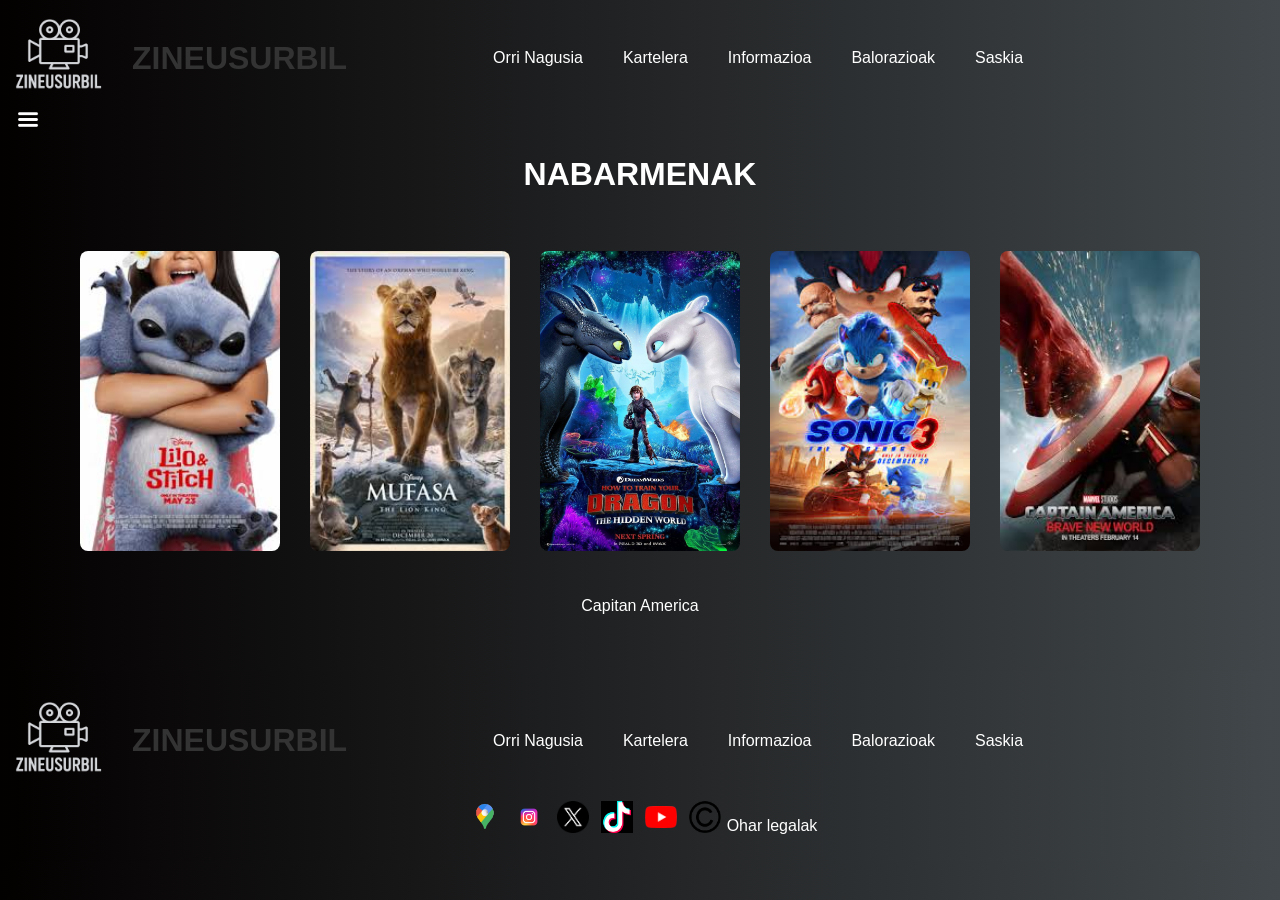
<file: index.html>
<!DOCTYPE html>
<html lang="eu">
<meta charset="utf-8">
<meta name="viewport" content="width=device-width, initial-scale=1.0">
<meta name="author" content="Urko Mendibe Capellán">
<meta name="description"
    content="Hona hemen bezeroak eskatutako web aplikazioa. Honekin batera ere mahaigaineko programa bat eskatu digu eta horren ostean datu base bat diseinatzea ere. Hasiera batean orri sinple bat eskatu digu, funtzionala baina sinplea, gehienbat informatiboa. Badago aukera etorkizun batean funtzionalitate gehiago sartzeko nahia edukitzea, horretarako kodea eskuragarri jarriko dugu oztopoak ez aurkitzeko.">

<head>
    <title>ZineUsurbil</title>
    <link rel="icon" type="image/x-icon" href="img/logo_zineusurbil.png">
    <link rel="stylesheet" href="styles.css">
</head>

<body>

    <header>
        <img class="logoa_argazkia" src="img/logo_zineusurbil.png" alt="ZineUsurbil logo">
        <h1 class="ZineUsurbil"><a class="ZineUsurbil_textua" href="index.html">ZINEUSURBIL</a></h1>
        <nav class="nabigazio_elementuak">
            <p><a href="index.html">Orri Nagusia</a></p>
            <p><a href="kartelera.html">Kartelera</a></p>
            <p><a href="informazioa.html">Informazioa</a></p>
            <p><a href="balorazioak.html">Balorazioak</a></p>
            <p><a href="saskia.html">Saskia</a></p>
        </nav>
    </header>

    <main>
        <img class="hamburguesa_menua" src="img/boton_hamburguesa (1).png" alt="Hamburguesa menua">
        <h1 class="nabarmenak">NABARMENAK</h1>
        <br>
        <br>
        <div class="nabarmenak_pelikulak">
            <img src="img/pelikulak/lilo&stich.png" alt="Lilo & Stitch">
            <img src="img/pelikulak/reyleon.png" alt="Mufasa: El Rey Leon">

            <img src="img/pelikulak/entrenaatudragon.png" alt="Como Entrenar a tu Dragon 3">

            <img src="img/pelikulak/sonic3.png" alt="Sonic 3">

            <img src="img/pelikulak/capitanamerica.png" alt="Capitan America">
            <p>Capitan America</p>
        </div>
    </main>
    <footer>
        <div class="footer_nabigazioa">
            <img class="logoa_argazkia" src="img/logo_zineusurbil.png" alt="ZineUsurbil logo">
            <h1 class="ZineUsurbil"><a class="ZineUsurbil_textua" href="index.html">ZINEUSURBIL</a></h1>
            <nav class="nabigazio_elementuak">
                <p><a href="index.html">Orri Nagusia</a></p>
                <p><a href="kartelera.html">Kartelera</a></p>
                <p><a href="informazioa.html">Informazioa</a></p>
                <p><a href="balorazioak.html">Balorazioak</a></p>
                <p><a href="saskia.html">Saskia</a></p>
            </nav>
        </div>
        <div class="sare_sozialak">
            <a href="https://maps.app.goo.gl/LYmgyRZZ584R61nG9" target="_blank" title="Cinesa Urbil Mapa"><img
                    src="img/maps (1) (1).png" alt="Lokalizazioa"></a>
            <a href="https://www.instagram.com/cinesa.es/?hl=es" target="_blank" title="Instagram Cinesa"><img
                    class="instagram_logo" src="img/instagram_logo.png" alt="Instagram"></a>
            <a href="https://x.com/Cinesa?ref_src=twsrc%5Egoogle%7Ctwcamp%5Eserp%7Ctwgr%5Eauthor" target="_blank"
                title="X (Twitter) Cinesa"><img class="x_logo" src="img/x.png" alt="X"></a>
            <a href="https://www.tiktok.com/@cinesa.es?lang=es" target="_blank" title="TikTok Cinesa"><img
                    class="tik_tok_logo" src="img/tiktok.png" alt="Tik Tok"></a>
            <a href="https://www.youtube.com/@cinesa" target="_blank" title="YouTube Cinesa"><img class="youtube_logo"
                    src="img/yt.png" alt="YouTube"></a>
            <a href="https://www.cinesa.es/documentos-legales/aviso-legal/"><img class="copyright"
                    src="img/copiryght (1) (1).png"></a>
            <p class="oher_legalak">Ohar legalak</p>
        </div>

    </footer>

</body>

</html>
</file>
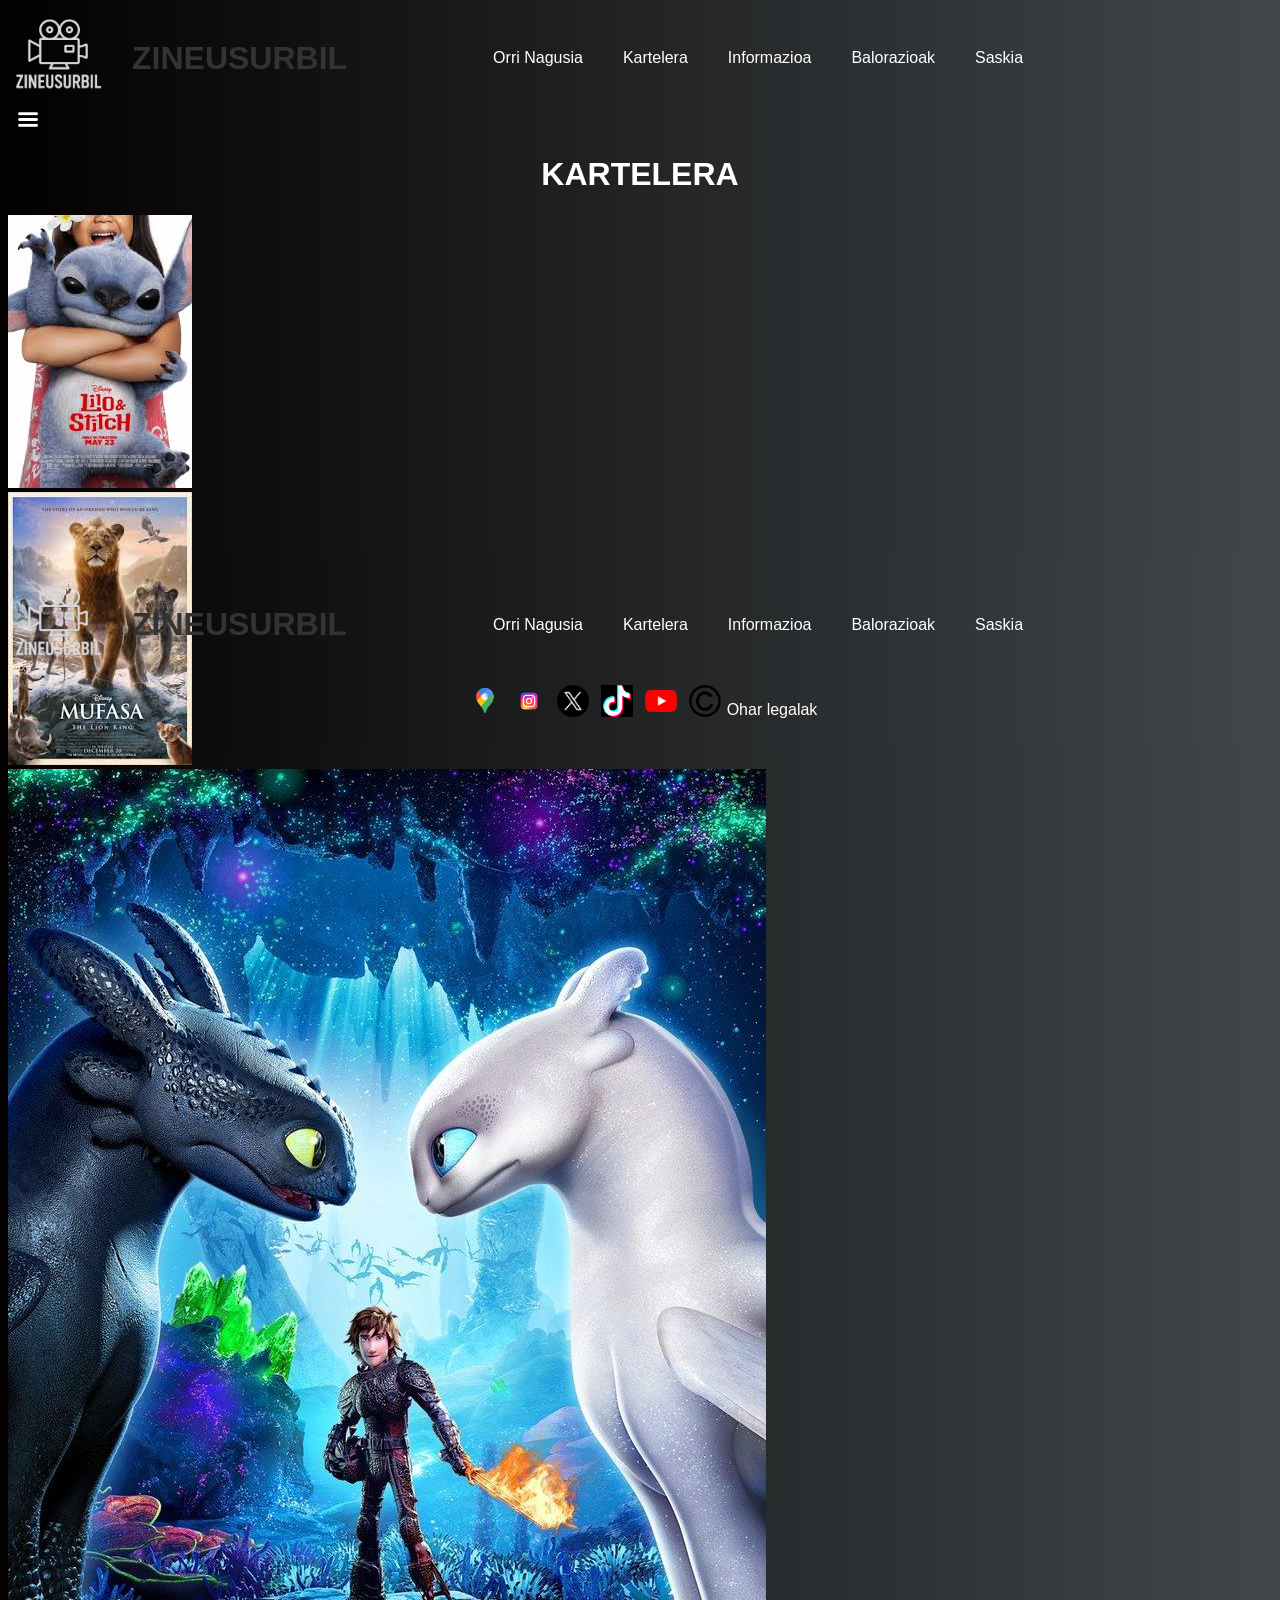
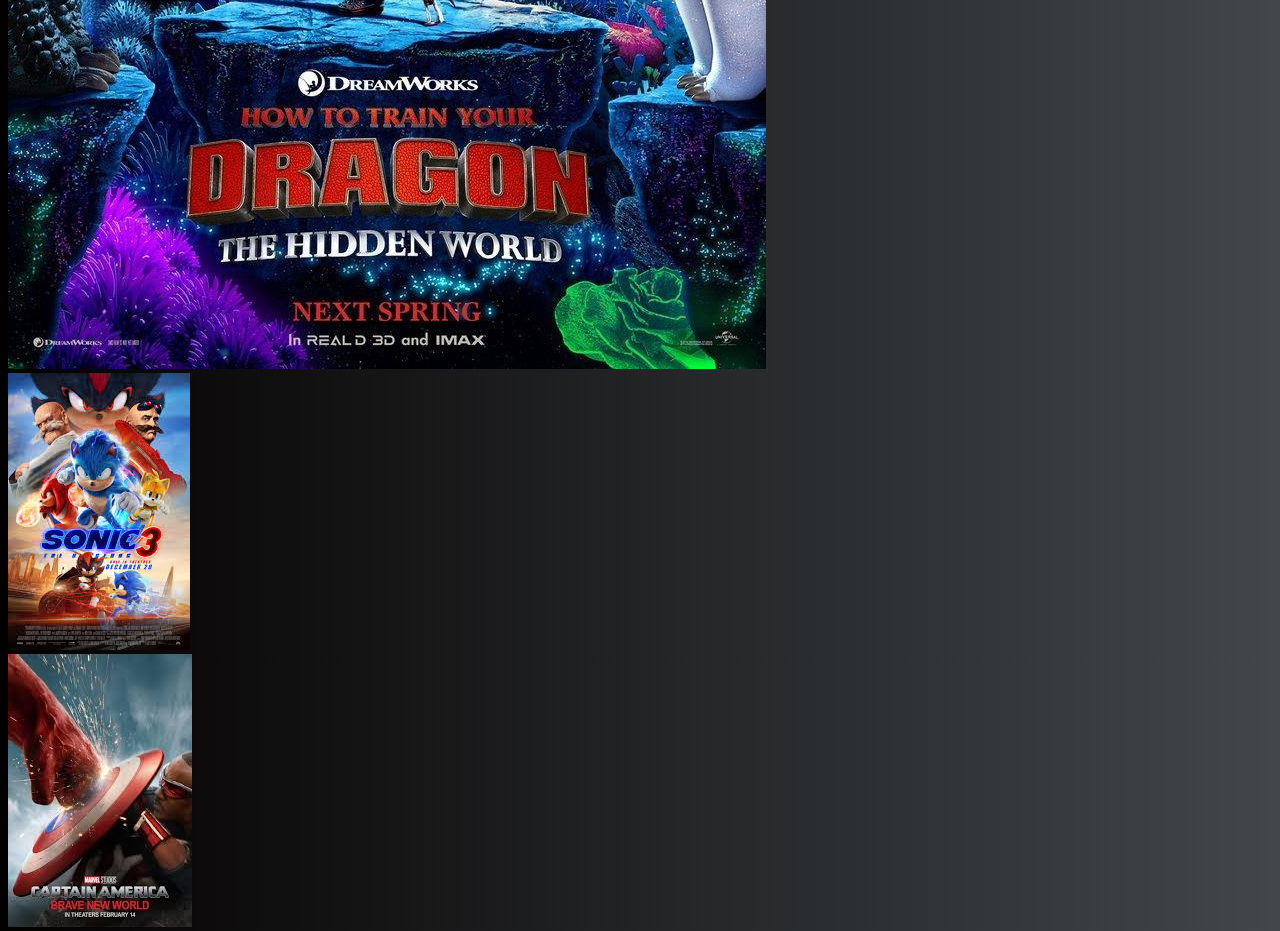
<file: kartelera.html>
<!DOCTYPE html>
<html lang="eu">
<meta charset="utf-8">
<meta name="viewport" content="width=device-width, initial-scale=1.0">
<meta name="author" content="Urko Mendibe Capellán">
<meta name="description"
    content="Hona hemen bezeroak eskatutako web aplikazioa. Honekin batera ere mahaigaineko programa bat eskatu digu eta horren ostean datu base bat diseinatzea ere. Hasiera batean orri sinple bat eskatu digu, funtzionala baina sinplea, gehienbat informatiboa. Badago aukera etorkizun batean funtzionalitate gehiago sartzeko nahia edukitzea, horretarako kodea eskuragarri jarriko dugu oztopoak ez aurkitzeko.">

<head>
    <title>ZineUsurbil</title>
    <link rel="icon" type="image/x-icon" href="img/logo_zineusurbil.png">
    <link rel="stylesheet" href="styles.css">
</head>

<body>
    <main>
        <header>
            <img class="logoa_argazkia" src="img/logo_zineusurbil.png" alt="ZineUsurbil logo">
            <h1 class="ZineUsurbil"><a class="ZineUsurbil_textua" href="index.html">ZINEUSURBIL</a></h1>
            <nav class="nabigazio_elementuak">
                <p><a href="index.html">Orri Nagusia</a></p>
                <p><a href="kartelera.html">Kartelera</a></p>
                <p><a href="informazioa.html">Informazioa</a></p>
                <p><a href="balorazioak.html">Balorazioak</a></p>
                <p><a href="saskia.html">Saskia</a></p>
            </nav>
        </header>
        <img class="hamburguesa_menua" src="img/boton_hamburguesa (1).png" alt="Hamburguesa menua">
        <h1 class="nabarmenak">KARTELERA</h1>
        <div class="kartelera_pelikulak">
            <img src="img/pelikulak/lilo&stich.png" alt="Lilo & Stitch">
            <img src="img/pelikulak/reyleon.png" alt="Mufasa: El Rey Leon">
            <img src="img/pelikulak/entrenaatudragon.png" alt="Como Entrenar a tu Dragon 3">
            <img src="img/pelikulak/sonic3.png" alt="Sonic 3">
            <img src="img/pelikulak/capitanamerica.png" alt="Capitan America">
        </div>
    </main>
        <footer>
            <div class="footer_nabigazioa">
                <img class="logoa_argazkia" src="img/logo_zineusurbil.png" alt="ZineUsurbil logo">
                <h1 class="ZineUsurbil"><a class="ZineUsurbil_textua" href="index.html">ZINEUSURBIL</a></h1>
                <nav class="nabigazio_elementuak">
                    <p><a href="index.html">Orri Nagusia</a></p>
                    <p><a href="kartelera.html">Kartelera</a></p>
                    <p><a href="informazioa.html">Informazioa</a></p>
                    <p><a href="balorazioak.html">Balorazioak</a></p>
                    <p><a href="saskia.html">Saskia</a></p>
                </nav>
            </div>
            <div class="sare_sozialak">
                <a href="https://maps.app.goo.gl/LYmgyRZZ584R61nG9" target="_blank" title="Cinesa Urbil Mapa"><img
                        src="img/maps (1) (1).png" alt="Lokalizazioa"></a>
                <a href="https://www.instagram.com/cinesa.es/?hl=es" target="_blank" title="Instagram Cinesa"><img
                        class="instagram_logo" src="img/instagram_logo.png" alt="Instagram"></a>
                <a href="https://x.com/Cinesa?ref_src=twsrc%5Egoogle%7Ctwcamp%5Eserp%7Ctwgr%5Eauthor" target="_blank"
                    title="X (Twitter) Cinesa"><img class="x_logo" src="img/x.png" alt="X"></a>
                <a href="https://www.tiktok.com/@cinesa.es?lang=es" target="_blank" title="TikTok Cinesa"><img
                        class="tik_tok_logo" src="img/tiktok.png" alt="Tik Tok"></a>
                <a href="https://www.youtube.com/@cinesa" target="_blank" title="YouTube Cinesa"><img
                        class="youtube_logo" src="img/yt.png" alt="YouTube"></a>
                <a href="https://www.cinesa.es/documentos-legales/aviso-legal/"><img class="copyright"
                        src="img/copiryght (1) (1).png"></a>
                <p class="oher_legalak">Ohar legalak</p>
            </div>

        </footer>

</body>

</html>
</file>
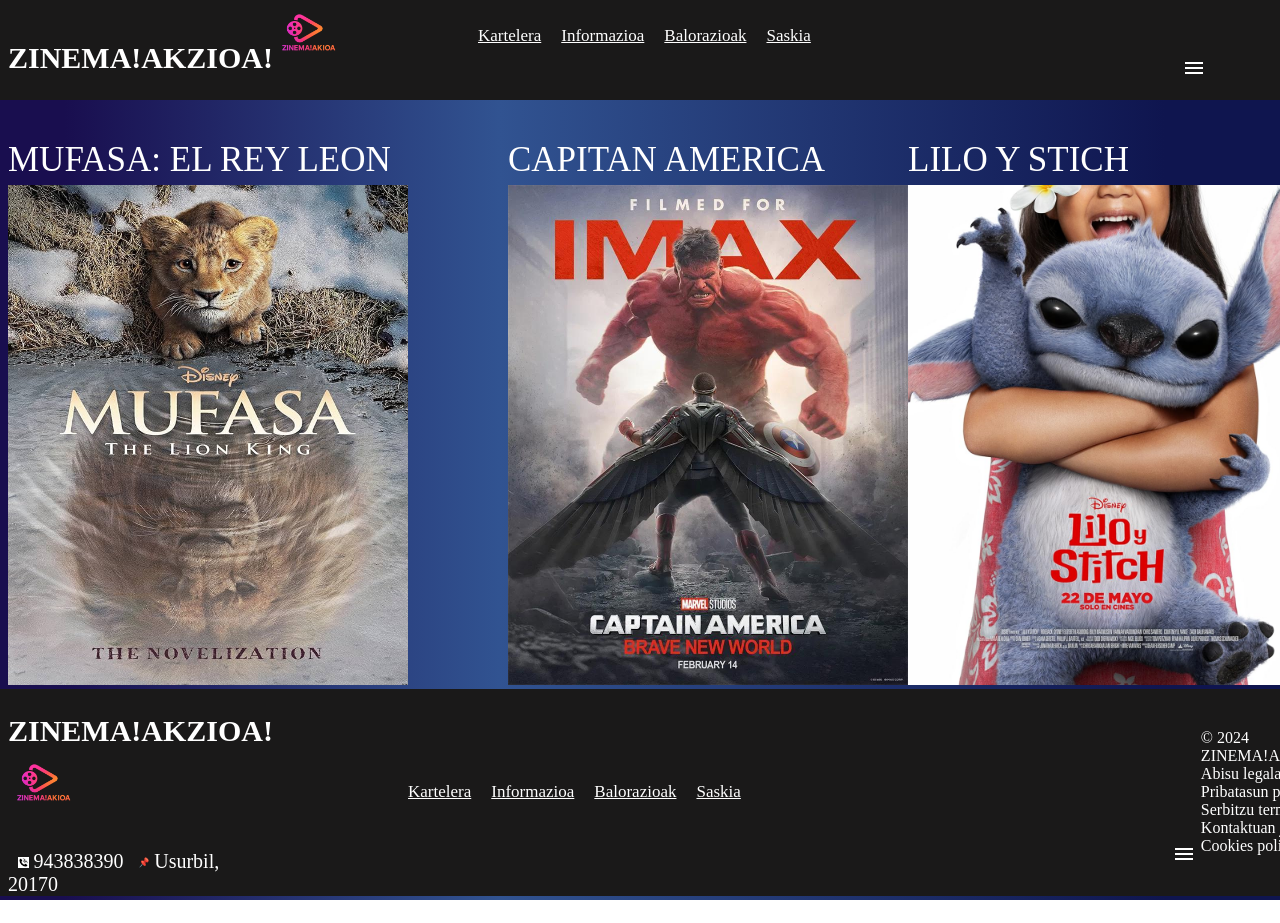
<file: orriNagusia.html>
<!DOCTYPE html>
<html lang="eu">
    <meta charset="utf-8">
    <head>
        <title>ZINEMA!AKZIOA!</title>
        <meta name="viewport" content="width=device-width, initial-scale=1.0">
        <meta name="description" content="Hau zinema baterako webgunea da.">
        <meta name="author" content="Iker Moreno Morillo">
        <link rel="stylesheet" href="orriNagusia.css">
    </head>
    <body>
        <header>
            <nav>
            <div class="logoa">
                <h1>ZINEMA!AKZIOA!<img src="../img/logo.png" alt="logoa"></h1>   
            </div>
            <div class="menua">
                <a href="#Kartelera">Kartelera</a>
                <a href="#Informazioa">Informazioa</a>
                <a href="#Balorazioak">Balorazioak</a>
                <a href="#Saskia">Saskia</a>
            </div>
            </nav>
            <button class="hamburguesa-menua"><span class="material-symbols-outlined">menu</span> 
            <link rel="stylesheet"href="https://fonts.googleapis.com/css2?family=Material+Symbols+Outlined:opsz,wght,FILL,GRAD@20..48,100..700,0..1,-50..200" />
            </button>
        </header>
        <main>
            <div class="mufasa">
            <a> MUFASA: EL REY LEON</a>
            <img src="../img/mufasa.png">
            </div>
            <div class="camerica">
            <a> CAPITAN AMERICA</a>
            <img src="../img/camerica.jpg"> 
            </div>
            <div class="lilo">
            <a> LILO Y STICH</a>
            <img src="../img/liloystitch.jpg">
            </div>
        </main>

    </body>
    <footer>
         <nav class="footernav">
            <div class="logoa">
                <h1>ZINEMA!AKZIOA!<img src="../img/logo.png" alt="logoa"></h1>   
                <img src="../img/tlf.jpg"alt="Kontaktua">
                <a>943838390</a>
                <img src="../img/kokapena.png"alt="Kontaktua">
                <a>Usurbil, 20170</a>
            </div>
            <div class="menua">
                <a href="#Kartelera">Kartelera</a>
                <a href="#Informazioa">Informazioa</a>
                <a href="#Balorazioak">Balorazioak</a>
                <a href="#Saskia">Saskia</a>
            </div>
            <div class="legala">
            <ul>
                <li>© 2024 ZINEMA!AKZIOA!</li>
                <li>Abisu legalak.</li>
                <li>Pribatasun politika</li>
                <li>Serbitzu terminoak</li>
                <li>Kontaktuan jarri</li>
                <li>Cookies politika.</li>
            </ul>
            </div>
        </nav>

        <button class="hamburguesa-menua"><span class="material-symbols-outlined">menu</span> 
            <link rel="stylesheet"href="https://fonts.googleapis.com/css2?family=Material+Symbols+Outlined:opsz,wght,FILL,GRAD@20..48,100..700,0..1,-50..200" />
        </button>
    </footer>
</html>
</file>
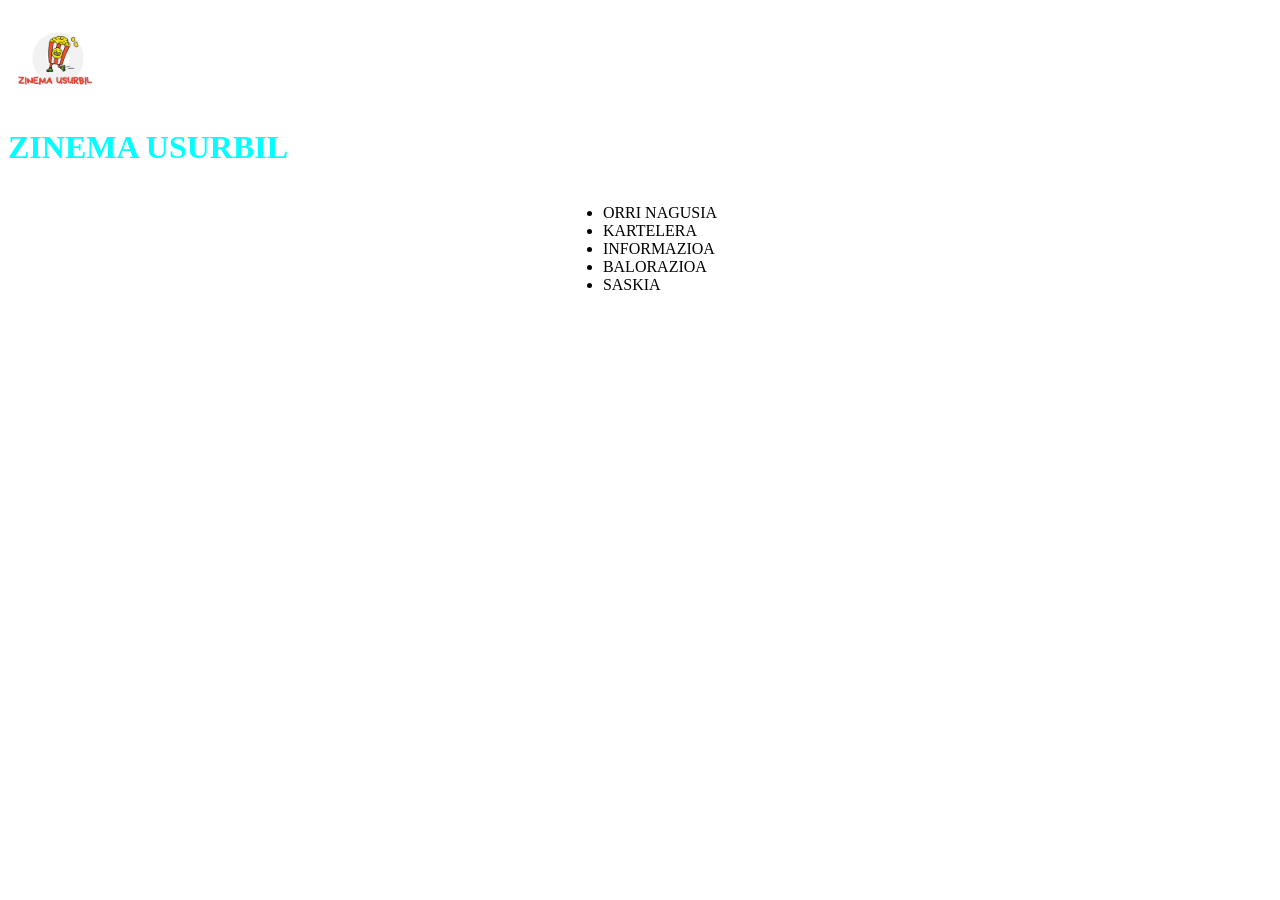
<file: pelikulen portadak/ZINEMAUSURBIL.html>
<!DOCTYPE html>
<html lang="eu">
    <head>
      <meta charset="UTF-8">
        
      <link rel="stylesheet" href="zinema.css">
      
      </head>
      
      
      <body>
        <header> 
        <div class="logoa">
             <img src="logoa.png" alt="" srcset="">
           </div>  
         <h1>ZINEMA USURBIL</h1>
         
         <div class="menua">
          <ul>
            <li>ORRI NAGUSIA </li>
             <li>KARTELERA</li>
             <li>INFORMAZIOA </li>        
             <li>BALORAZIOA</li>
             <li>SASKIA</li>
          </ul>
         </div>
       </header> 

            
        </body>
</file>
<file: styles.css>
/* styles.css: index.html-rentzako estiloak hemen kokatzen dira */

body {
    font-family: 'Lucida Sans', 'Lucida Sans Regular', 'Lucida Grande', 'Lucida Sans Unicode', Geneva, Verdana, sans-serif;
    background: #c0c2cf;
    background: linear-gradient(90deg, rgba(192, 194, 207, 0.62) 0%, rgba(3, 0, 0, 1) 0%, rgba(65, 71, 74, 1) 100%);
}

.logoa_argazkia {
    width: 100px;
    height: auto;
}

.ZineUsurbil {
    font-family: Arial, sans-serif;
    color: #333;
    margin-left: 16px;
}

header,
.footer_nabigazioa {
    display: flex;
    align-items: center;
    gap: 8px;
}

.nabigazio_elementuak {
    padding-left: 130px;
    display: flex;
    color: white;
    gap: 24px;
    align-items: center;
}

.nabigazio_elementuak p {
    margin: 0;
    padding: 0 8px;
    cursor: pointer;
    align-items: right;
}

.nabigazio_elementuak a {
    text-decoration: none;
    color: white;
}

.nabarmenak {
    color: white;
    text-align: center;
}

.hamburguesa_menua {
    width: 40px;
    height: auto;
    cursor: pointer;
}


.nabarmenak_pelikulak {
    display: flex;
    justify-content: center;
    align-items: center;
    gap: 30px;
    flex-wrap: wrap;
    margin: 0 auto;
}

.nabarmenak_pelikulak img {
    width: 200px;
    height: 300px;
    display: block;
    cursor: pointer;
    border-radius: 8px;
}

.nabarmenak_pelikulak p {
    color: white;
}

.ZineUsurbil_textua {
    text-decoration: none;
    color: #333;
}

footer {
    background: linear-gradient(90deg, rgba(192, 194, 207, 0.62) 0%, rgba(3, 0, 0, 1) 0%, rgba(65, 71, 74, 1) 100%);
    color: white;
    padding: 20px 0 10px 0;
    margin-top: 40px;
}

.sare_sozialak {
    display: flex;
    justify-content: center;
    margin-top: 10px;
}
.sare_sozialak img {
    width: 32px;
    height: 32px;
    object-fit: contain;
    margin: 0 6px;
}

.nabigazio_elementuak {
    padding-left: 130px;
    display: flex;
    color: white;
    gap: 24px;
    align-items: center; 
}

.kartelera_pelikulak {
    width: 200px;
    height: 300px;
    display: block;
    cursor: pointer;
    border-radius: 8px;
}
</file>
<file: orriNagusia.css>
/*Orrialde nagusiaren CSS-a hasi*/
body{
    background: #190e4f;
    background: linear-gradient(90deg, rgba(25, 14, 79, 1) 5%, rgba(49, 83, 145, 1) 39%, rgba(15, 21, 79, 1) 91%);
}
nav{
    background-color: rgb(26, 25, 25);
    display: flex;
    align-items: center;
}
header {
  margin-top: -35px;
  margin-left: -10px;
  margin-right: -10px;
}
.logoa{
    margin-left: 10px;
    font-size: 20px;
    font-family: 'Times New Roman', Times, serif;
    color: white;
}
.logoa img{
    width: 70px;height: 70px;
}
.menua{
    margin-left: 135px;
}
.menua a{
    color: white;
    font-family: 'Times New Roman', Times, serif;
    margin-right: 20px;
    text-decoration: underline;
}
.material-symbols-outlined{
     font-variation-settings:
        'FILL' 0,
        'wght' 400,
        'GRAD' 0,
        'opsz' 24
}
.hamburguesa-menua{
    border: none;
    background-color: rgb(26, 25, 25);
    color: white;
    float: right;
    margin-top: -45px;
    margin-right: 70px;
}
main{
    display: flex;
    margin-top: 40px;
}
.mufasa img{
    width: 400px; height: 500px;
    margin-top: 5px;
}
.mufasa a{
    font-family: 'Times New Roman', Times, serif;
    font-size: 35px;
    color: white;
    display: flex;   
}
.camerica img{
    margin-top: 5px;
    width: 400px; height: 500px;
    margin-left: 100px;
}
.camerica a{
    font-family: 'Times New Roman', Times, serif;
    font-size: 35px;
    color: white;
    width: 400px; height: 500px;
    margin-left: 100px;
    }
.lilo img{
    width: 400px; height: 500px;
    margin-top: 5px;
    margin-right: 90px;
    }
.lilo a{
    font-family: 'Times New Roman', Times, serif;
    font-size: 35px;
    color: white;
    width: 400px; height: 500px;
    margin-right: 90px;
}
.footernav{
    margin-bottom: -10px;
    margin-right: -10px;
    margin-left: -10px;
    display: flex;
}
.footernav>div>img{
    width: 4%;
    height: 4%;
    margin-left: 10px;
}
.menua{
    display: flex;
    margin-right:400px; 
    font-size: 17px;
}
.legala li{
    font-family: 'Times New Roman', Times, serif;
    color: white;
    list-style: none;
    margin-right: 10px;
    display: flex;
}

/*Orrialde nagusiaren css-a bukatu*/
</file>
<file: pelikulen portadak/zinema.css>
img{ max-width: 100%;max-height: 100%;}
.logoa { width: 100px; height: 100px;}


h1{color: aqua;}

.menua{display: flex;
justify-content: space-around;
align-items: center; }
</file>
